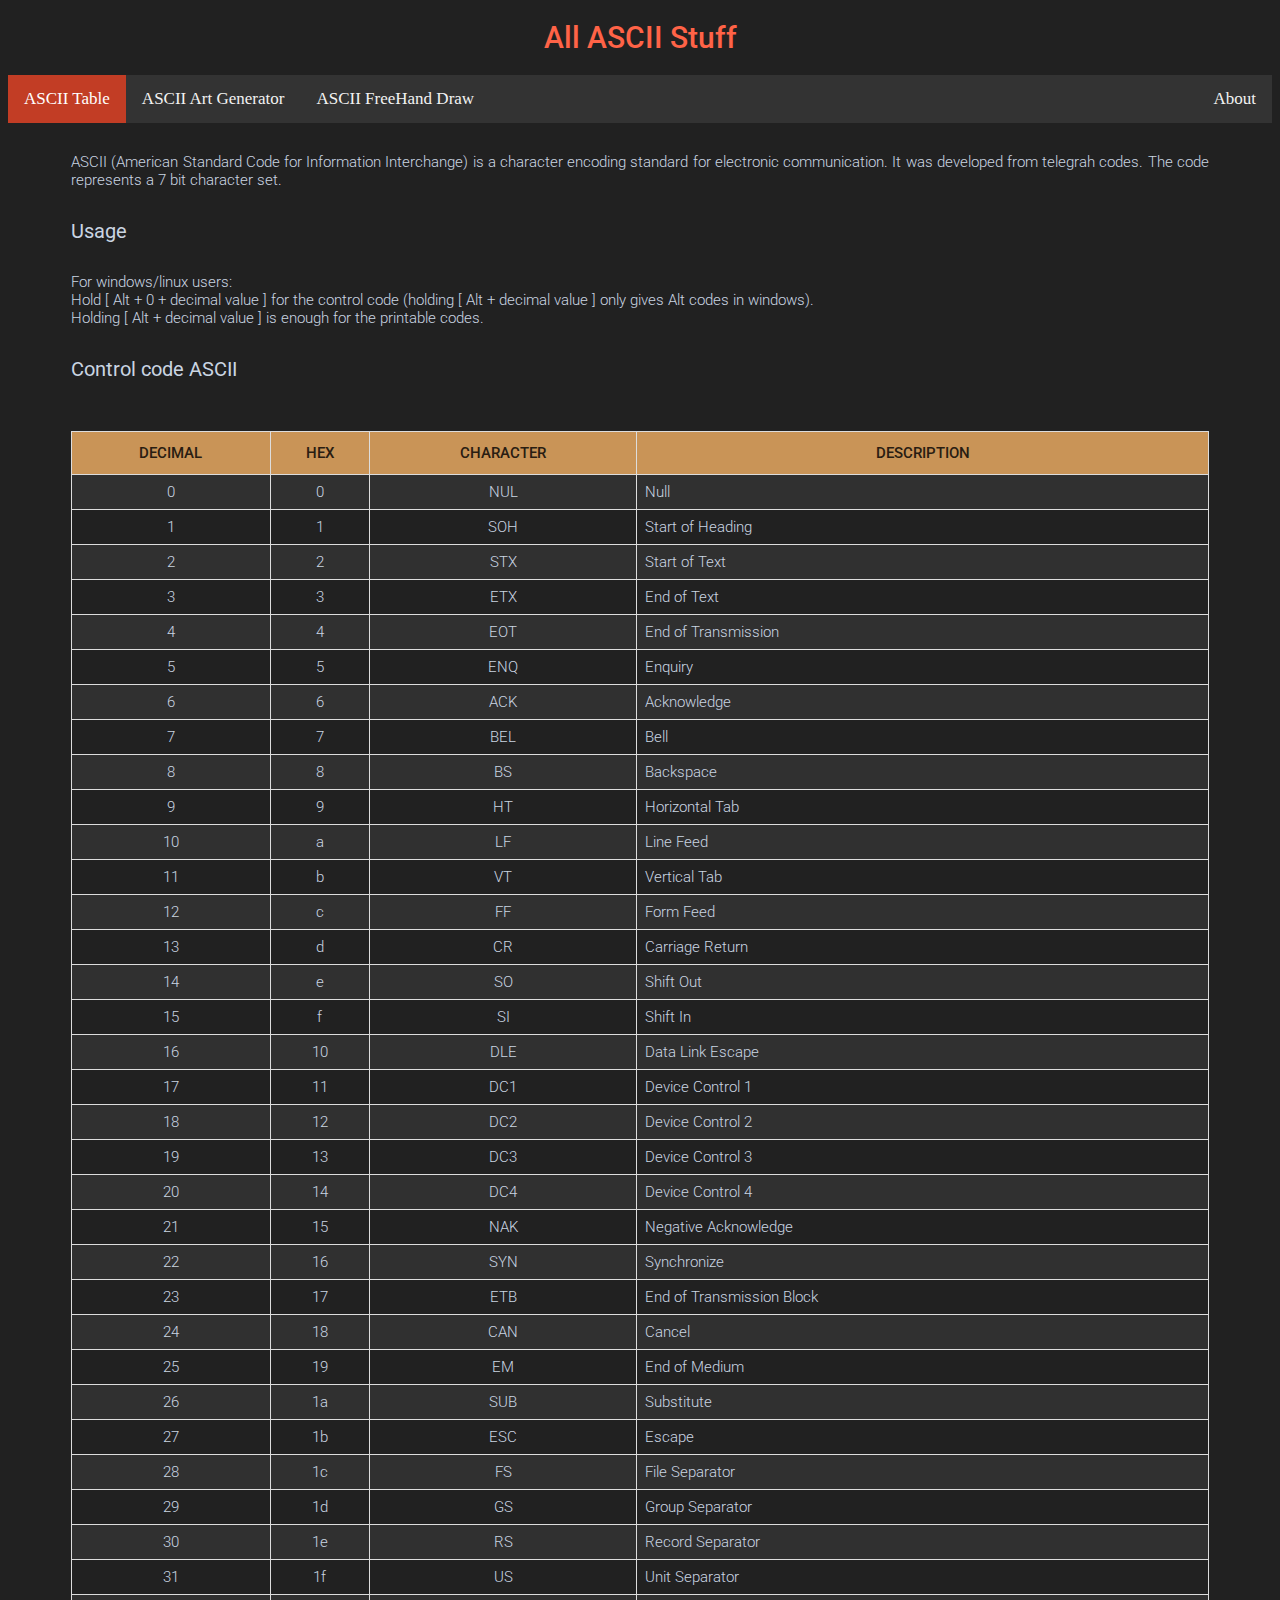
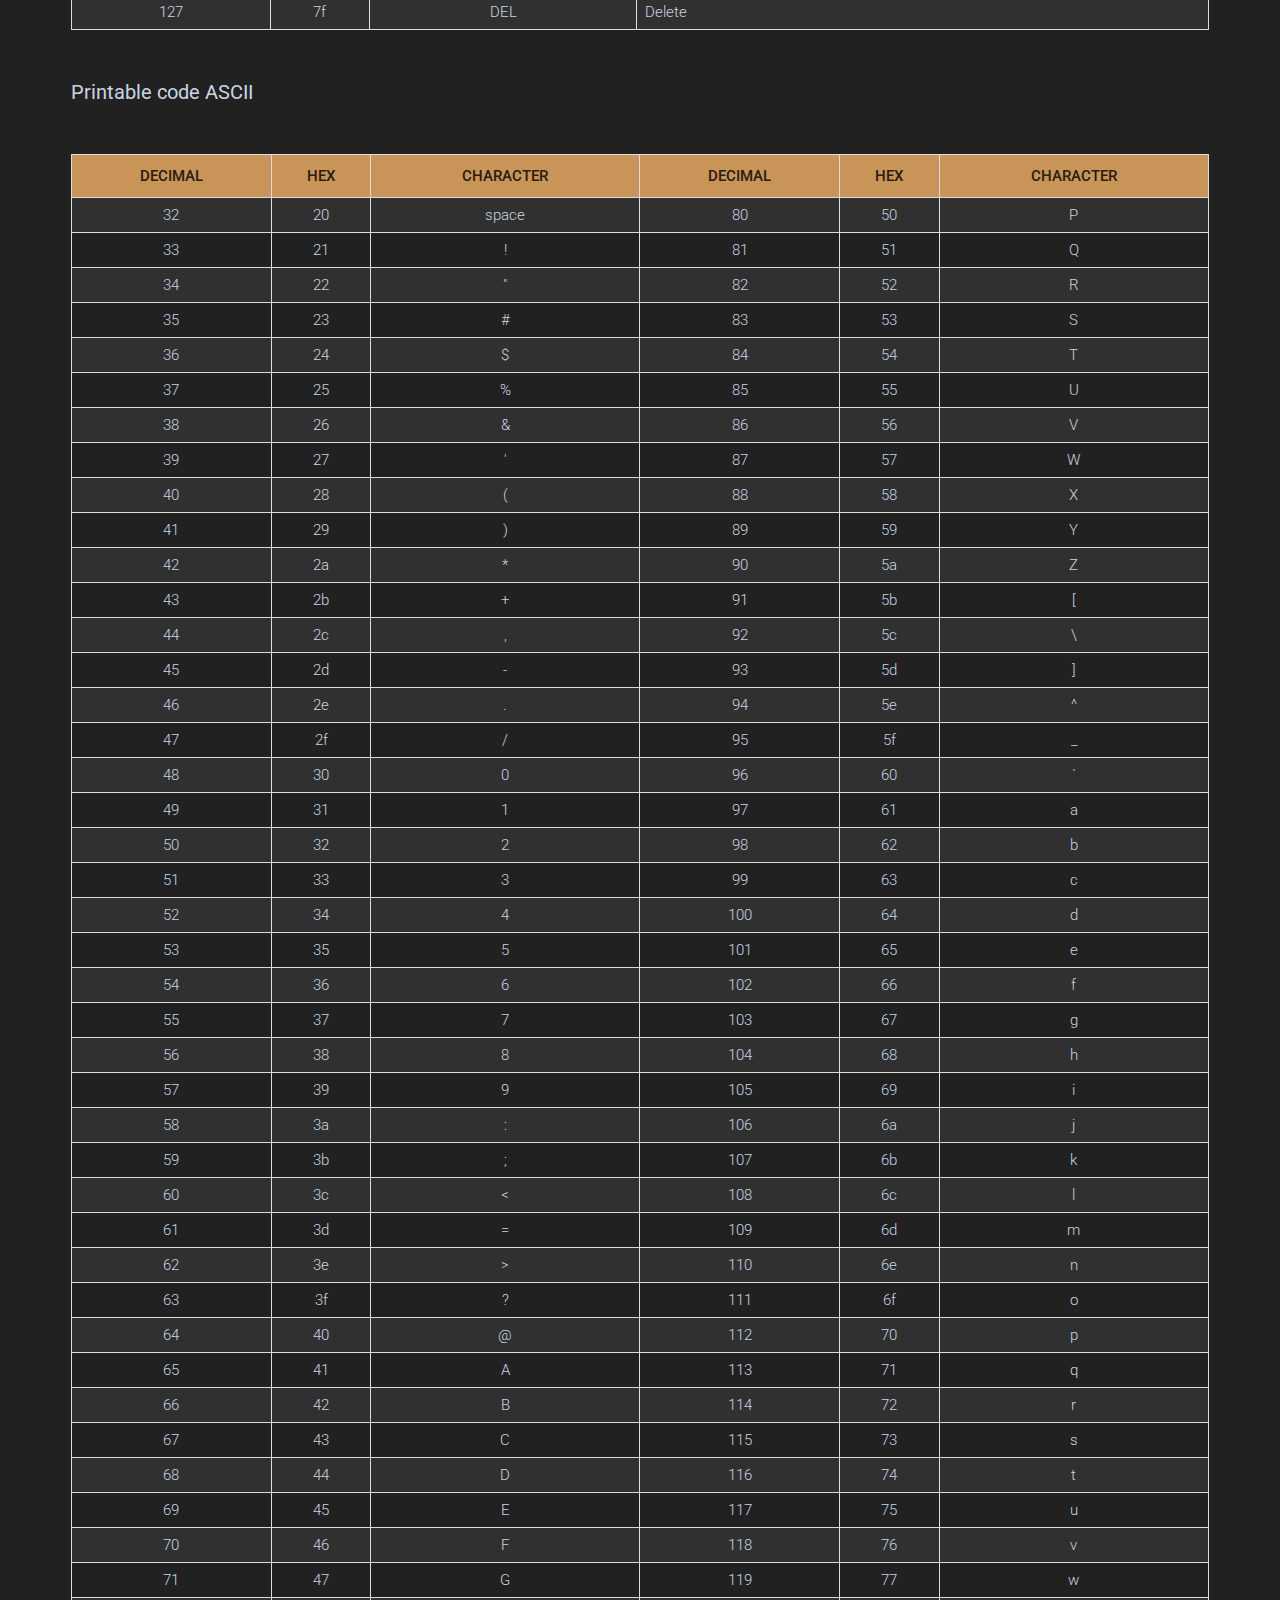
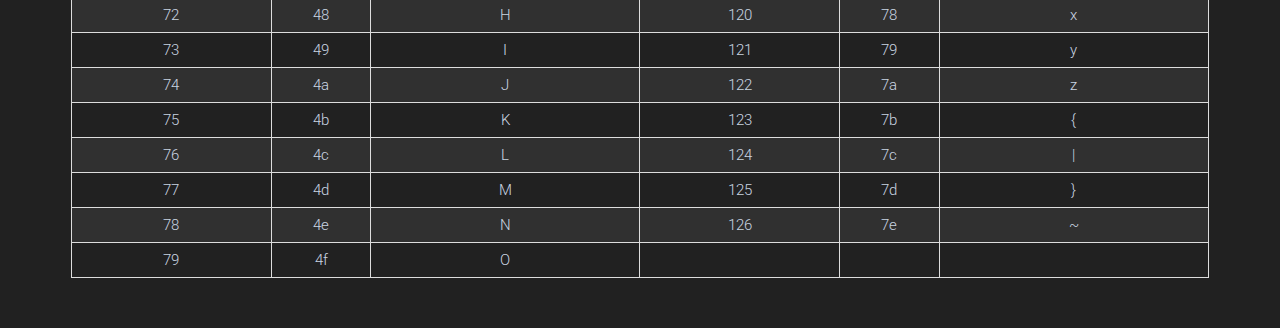
<file: index.html>
<!DOCTYPE html>
<html lang="en">
	<head>
		<meta name="viewport" content="width=device-width, initial-scale=1.0">
		<meta name="google-site-verification" content="NbkOb6OXW4SmnTaZVRHG6-bpyPiGRYf5ZMlrw_X8Vmo" />
		<script src="resources/ASCIItable.js"></script> 
		<script src="myScript.js"></script>
		<link rel="stylesheet" href="style.css">
		<link rel="stylesheet" href="https://cdnjs.cloudflare.com/ajax/libs/font-awesome/4.7.0/css/font-awesome.min.css">
		<title>All ASCII Stuff</title>
			
			<h1>All ASCII Stuff</h1>
			
			<div class="topnav" id="myTopnav">
			  <a class="active" href="index.html">ASCII Table</a>
			  <a href="art.html">ASCII Art Generator</a>
			  <a href="draw.html">ASCII FreeHand Draw</a>
			  <a class="about" href="about.html">About</a>
			  <a href="javascript:void(0);" class="icon" onclick="myFunction()">
				<i class="fa fa-bars"></i>
			  </a>
			</div>
	</head>
	
	<body onload="
	tableFromJson(ASCIIcontrolData, 'showControlData');
	tableFromJson(ASCIIprintableData, 'showPrintableData');">
		<p class="commonMargin"> ASCII (American Standard Code for Information Interchange) is a character encoding standard for electronic communication.
		It was developed from telegrah codes. The code represents a 7 bit character set.</p>
		<h2 class="commonMargin"> Usage </h2>
		<p class="commonMargin"> For windows/linux users: <br> 
		Hold [ Alt + 0 + decimal value ] for the control code (holding [ Alt + decimal value ] only gives Alt codes in windows). <br>
		Holding [ Alt + decimal value ] is enough for the printable codes.</p>
		<h2 class="commonMargin"> Control code ASCII </h2>
		<div id="showControlData"></div>
		<h2 class="commonMargin"> Printable code ASCII </h2>
		<div id="showPrintableData"></div>
	</body>

</html>
</file>
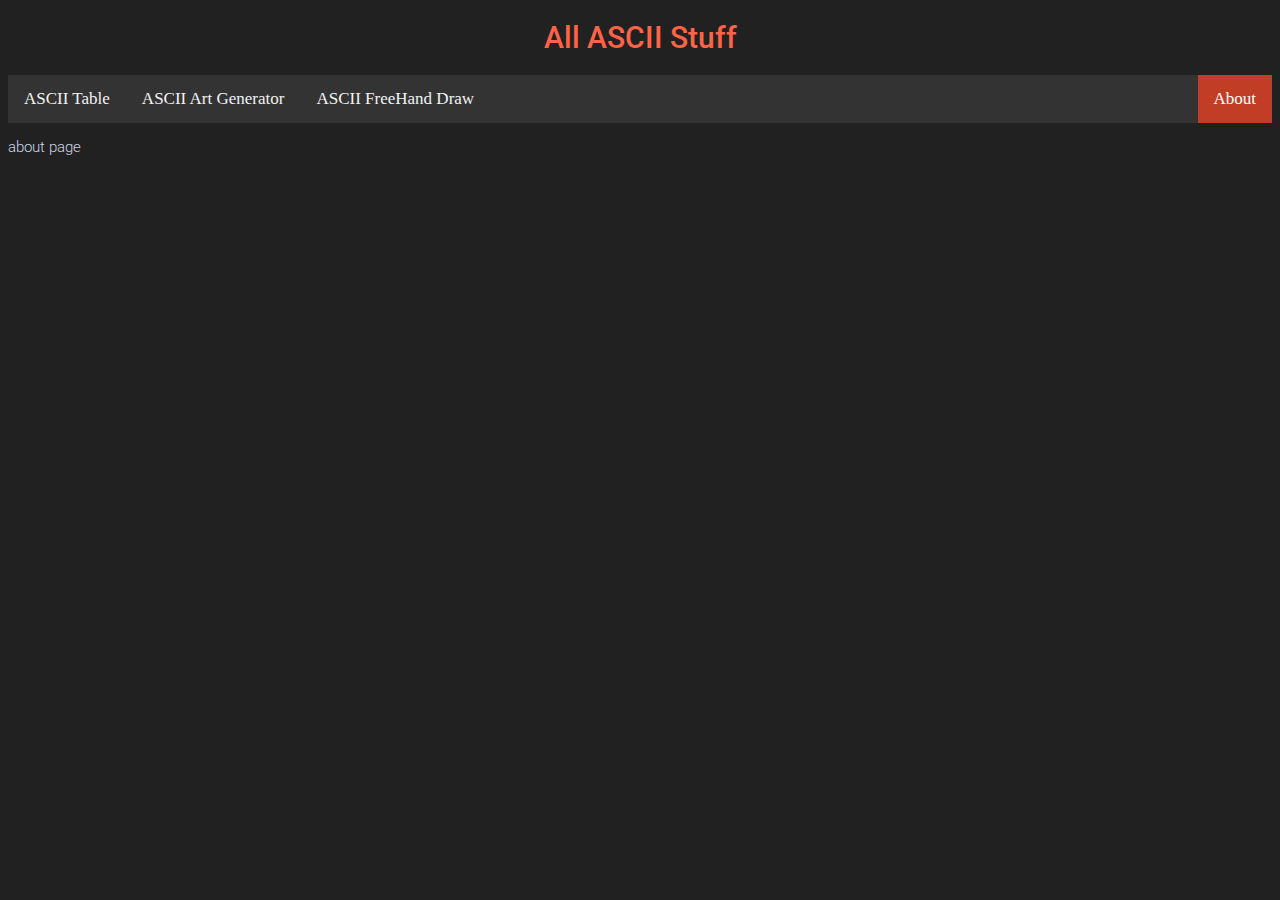
<file: about.html>
<!DOCTYPE html>
<html lang="en">
	<head>
		<meta name="viewport" content="width=device-width, initial-scale=1.0">
		<script src="myScript.js"></script>
		<link rel="stylesheet" href="style.css">
		<link rel="stylesheet" href="https://cdnjs.cloudflare.com/ajax/libs/font-awesome/4.7.0/css/font-awesome.min.css">
		<title>All ASCII Stuff</title>
			
			<h1>All ASCII Stuff</h1>

			<div class="topnav" id="myTopnav">
				<a class="active duplicate" href="about.html">About</a>
				
				<a href="index.html">ASCII Table</a>
				<a href="art.html">ASCII Art Generator</a>
				<a href="draw.html">ASCII FreeHand Draw</a>
				<a class="about active original" href="about.html">About</a>
				
				<a href="javascript:void(0);" class="icon" onclick="myFunction()">
				<i class="fa fa-bars"></i>
				</a>
			</div>
	</head>
		
	<body>

		<p id="content">about page</p>
		
	</body>
</html>
</file>
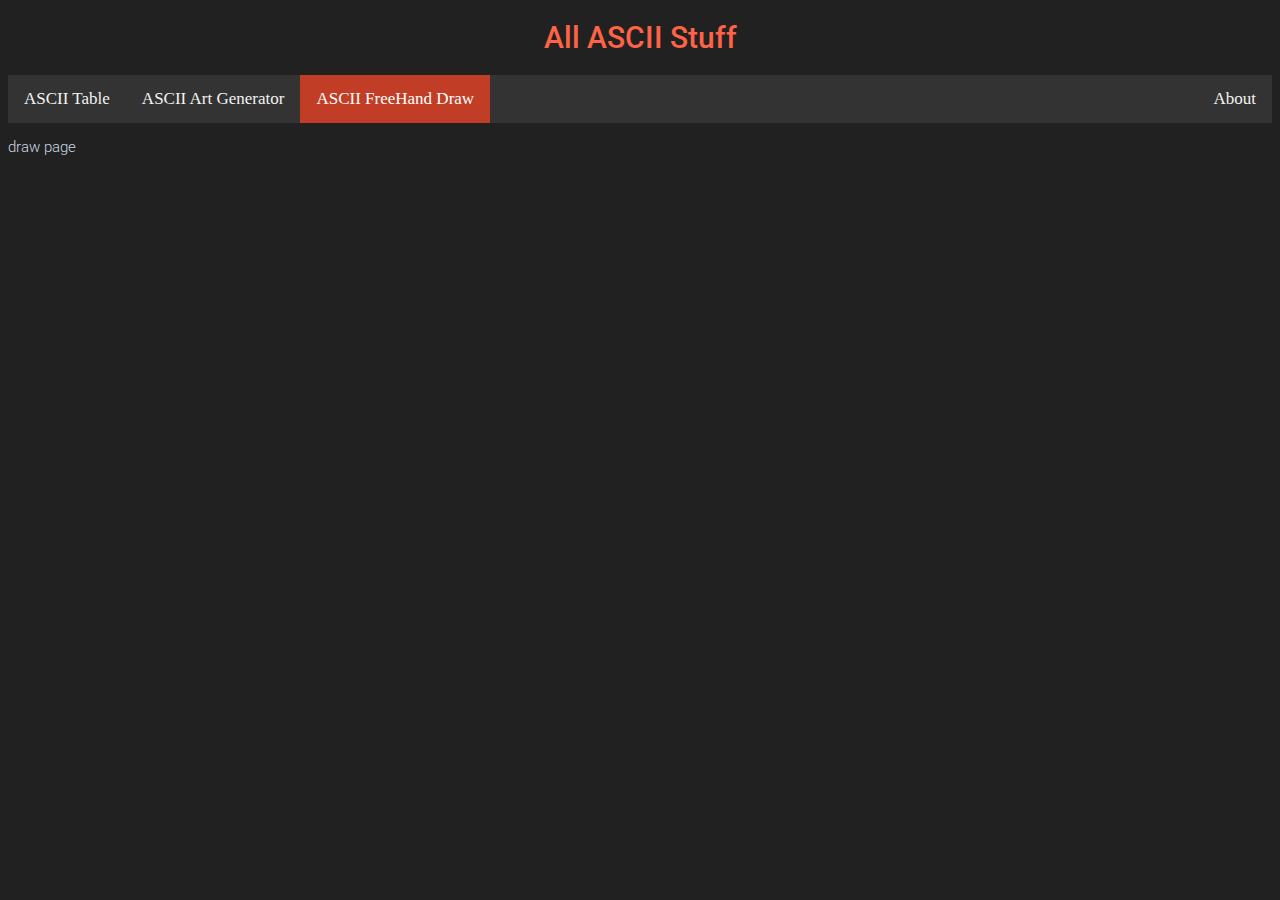
<file: draw.html>
<!DOCTYPE html>
<html lang="en">
	<head>
		<meta name="viewport" content="width=device-width, initial-scale=1.0">
		<script src="myScript.js"></script>
		<link rel="stylesheet" href="style.css">
		<link rel="stylesheet" href="https://cdnjs.cloudflare.com/ajax/libs/font-awesome/4.7.0/css/font-awesome.min.css">
		<title>All ASCII Stuff</title>
			
			<h1>All ASCII Stuff</h1>
			
			<div class="topnav" id="myTopnav">
				<a class="active duplicate" href="draw.html">ASCII FreeHand Draw</a>
				
				<a href="index.html">ASCII Table</a>
				<a href="art.html">ASCII Art Generator</a>
				<a class="active original" href="draw.html">ASCII FreeHand Draw</a>
				<a class="about" href="about.html">About</a>
				
				<a href="javascript:void(0);" class="icon" onclick="myFunction()">
				<i class="fa fa-bars"></i>
				</a>
			</div>
	</head>
	
	<body>

		<p id="content">draw page</p>
		
	</body>
</html>
</file>
<file: style.css>
@import url('https://fonts.googleapis.com/css2?family=Roboto:wght@100;300;400;500;700&display=swap');

body {
	background-color: rgb(33, 33, 33);
}
h1 {
	color: rgb(255, 99, 71);
	text-align: center;
	font-size: 30px;
	font-family: 'Roboto', sans-serif;
	font-weight: 500;
}

h2 {
	color: rgb(202, 213, 226);
	font-size: 20px;
	font-family: 'Roboto', sans-serif;
	font-weight: 400;
}

.commonMargin{
	width: 90%;
	margin: 30px auto 0px auto;
	display: block;
}

.noteOutline{
	padding: 5px 5px 5px 10px;
	outline-style: solid;
	outline-color: rgb(255, 99, 71);
	outline-width: 2px;
}

.asciiContainer{
	outline-style: solid;
	outline-color: rgb(255, 99, 71);
	outline-width: 2px;
	background-color: white;
}

.asciiContainer pre {
	color: black;
}

p {
	color: rgb(202, 213, 226);
	font-size: 15px;
	font-family: 'Roboto', sans-serif;
	font-weight: 300;
	text-align: justify;	
}

.font_s15w300 {
	color: rgb(202, 213, 226);
	font-size: 15px;
	font-family: 'Roboto', sans-serif;
	font-weight: 300; 
}

/* Add a black background color to the top navigation */
.topnav {
  background-color: #333;
  overflow: hidden;
}

/* Style the links inside the navigation bar */
.topnav a {
  float: left;
  display: block;
  color: #f2f2f2;
  text-align: center;
  padding: 14px 16px;
  text-decoration: none;
  font-size: 17px;
}

/* Change the color of links on hover */
.topnav a:hover {
  background-color: #ddd;
  color: black;
}

/* Add an active class to highlight the current page */
.topnav a.active {
  background-color: rgb(194, 61, 37);
  color: white;
}

/* Hide the link that should open and close the topnav on small screens */
.topnav .icon {
  display: none;
}

.topnav a.about{
	float: right;
}

.topnav a.duplicate{
	display: none;
}

/* When the screen is less than 600 pixels wide, hide all links, except for the first one ("Home"). Show the link that contains should open and close the topnav (.icon) */
@media screen and (max-width: 600px) {
  .topnav a:not(:first-child) {display: none;}
  .topnav a.icon {
    float: right;
    display: block;
  }
  .topnav .original{
	display: none;
  }
  
  .topnav a.duplicate{
	display: block;
  }
  
  /* The "responsive" class is added to the topnav with JavaScript when the user clicks on the icon. This class makes the topnav look good on small screens (display the links vertically instead of horizontally) */
  
  .topnav.responsive {position: relative;}
  .topnav.responsive a.icon {
    position: absolute;
    right: 0;
    top: 0;
  }
  .topnav.responsive a:not(a.original) {
    float: none;
    display: block;
    text-align: left;
  }
  
  .ASCIItable tbody {
	font-size: 13px;
  }
  
  p {
	font-size: 14px; 
  }
    
}

/* ------------------ ASCII Table -------------- */
.ASCIItable {
  border-collapse: collapse;
  width: 90%;
  margin: 50px auto 50px auto;
  font-size:15px;
}

.ASCIItable th {
	font-family: 'Roboto', sans-serif;
	font-weight: 500;
	padding-top: 12px;
	padding-bottom: 12px;
	text-align: center;
	border: 1px solid #ddd;
	background-color: #c99457;
	color: #291d12;
}

.ASCIItable td{
	font-family: 'Roboto', sans-serif;
	font-weight: 300;
	border: 1px solid #ddd;
	padding: 8px;
	color: rgb(202, 213, 226);
}

.ASCIItable tr:nth-child(even){background-color: #303030;}

.ASCIItable tr:hover {background-color: #663737;}
</file>
